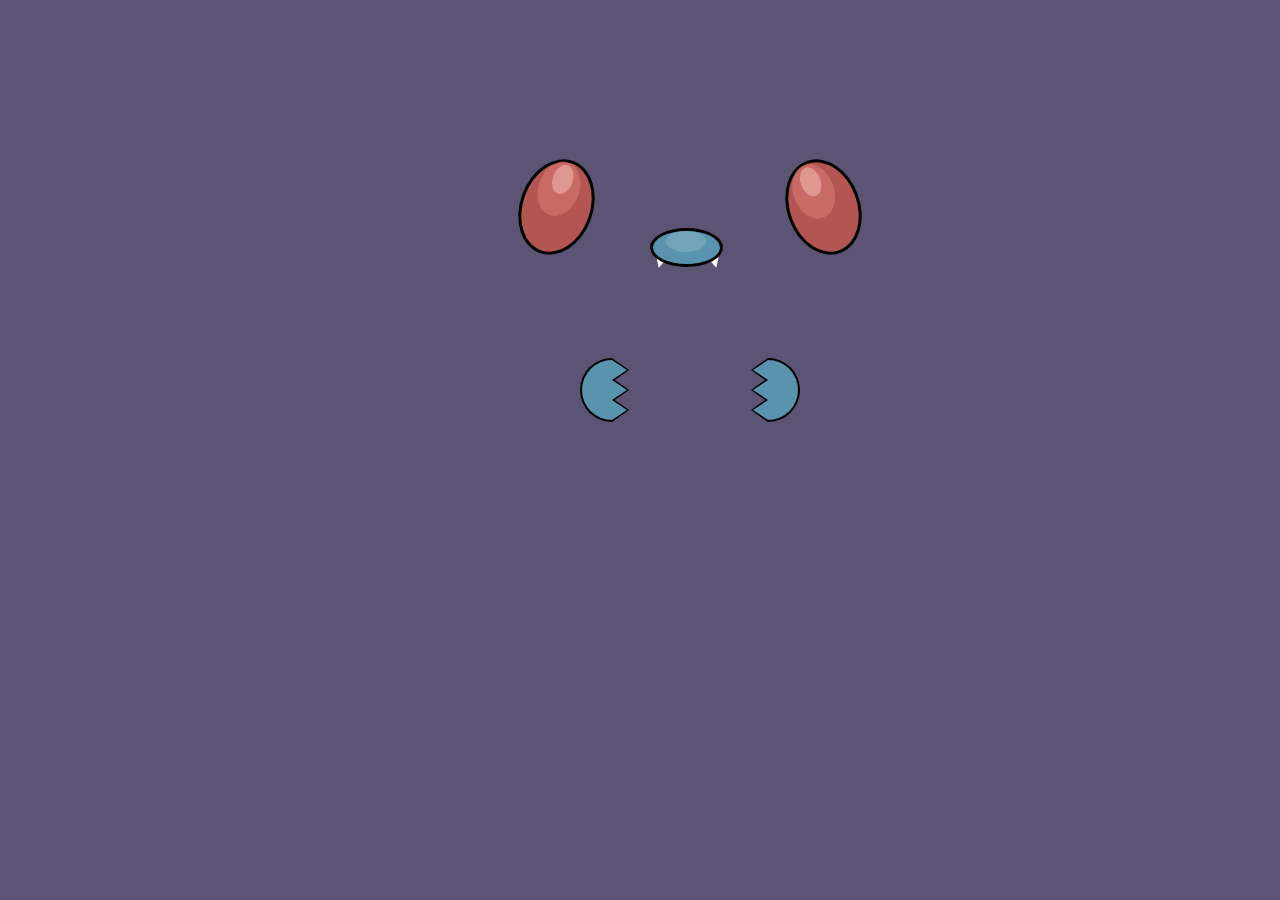
<file: butterfree/index.html>
<!DOCTYPE html>
<html lang="pt-br">
<head>
    <link rel="stylesheet" href="butterfree.css">
    <meta charset="UTF-8">
    <meta name="viewport" content="width=device-width, initial-scale=1.0">
    <title>butterfree</title>
</head>
<body>

<div id = "B12">
    <div class = "eye left"></div>
    <div class = "eye right"></div>
    <div class = "nose"></div>
    <div class = "tooth left"></div>
    <div class = "tooth right"></div>
    <div class = "hand left">
      <div class = "fingers">
        <div class = "shadow"></div>
      </div>
    </div>
    <div class = "hand right">
        <div class = "fingers">
            <div class = "shadow"></div>
            </div>
        </div>
    </div>

</body>
</html>
</file>
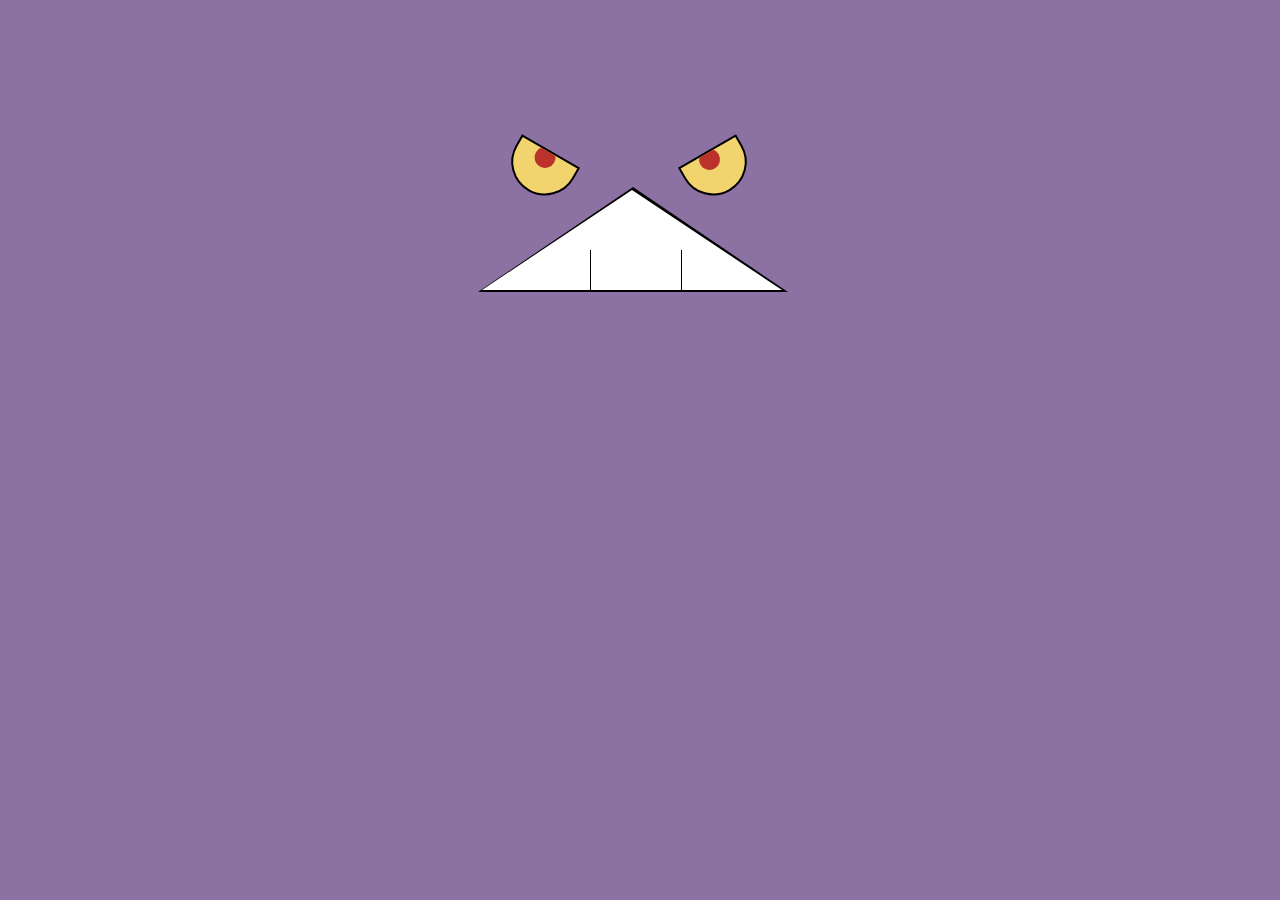
<file: crobat/index.html>
<!DOCTYPE html>
<html lang="pt-br">
<head>
    <link rel="stylesheet" href="crobat.css">
    <meta charset="UTF-8">
    <meta name="viewport" content="width=device-width, initial-scale=1.0">
    <title>crobat</title>
</head>
<body>
      <div id = "C169">
      <div class = "eye left"></div>
      <div class = "eye right"></div>
      <div class = "mouth">
        <div class = "mark left"></div>
        <div class = "mark right"></div>
       </div>
      </div>
</body>
</html>
</file>
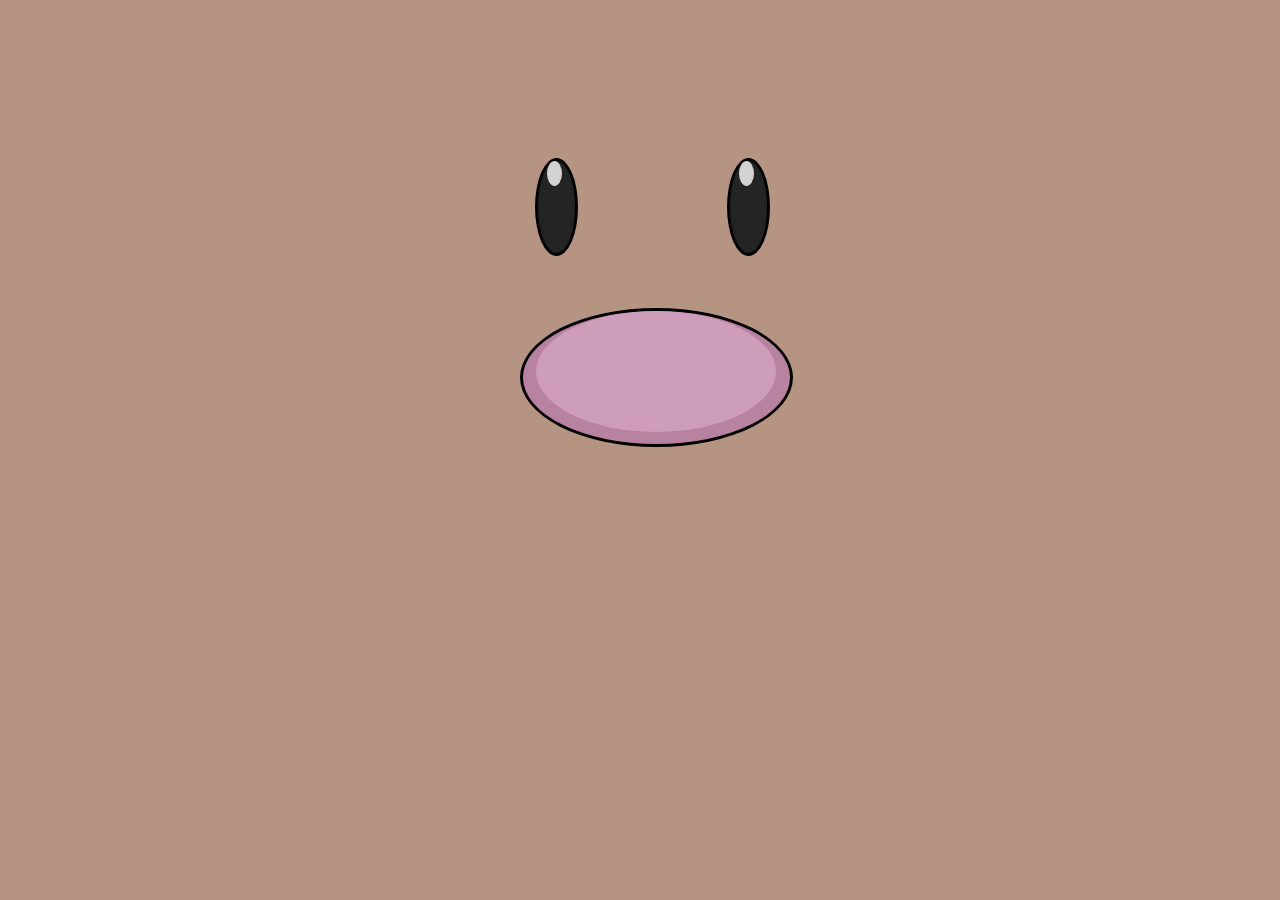
<file: diglett/index.html>
<!DOCTYPE html>
<html lang="pt-br">
<head> 
    <link rel="stylesheet" href="diglett.css">
    <meta charset="UTF-8">
    <meta name="viewport" content="width=device-width, initial-scale=1.0">
    <title>diglett</title>
</head>
<body>
    <div id = "D50">
        <div class = "eye left"></div>
        <div class = "eye right"></div>
        <div class = "nose"></div>
    </div>
</body>
</html>
</file>
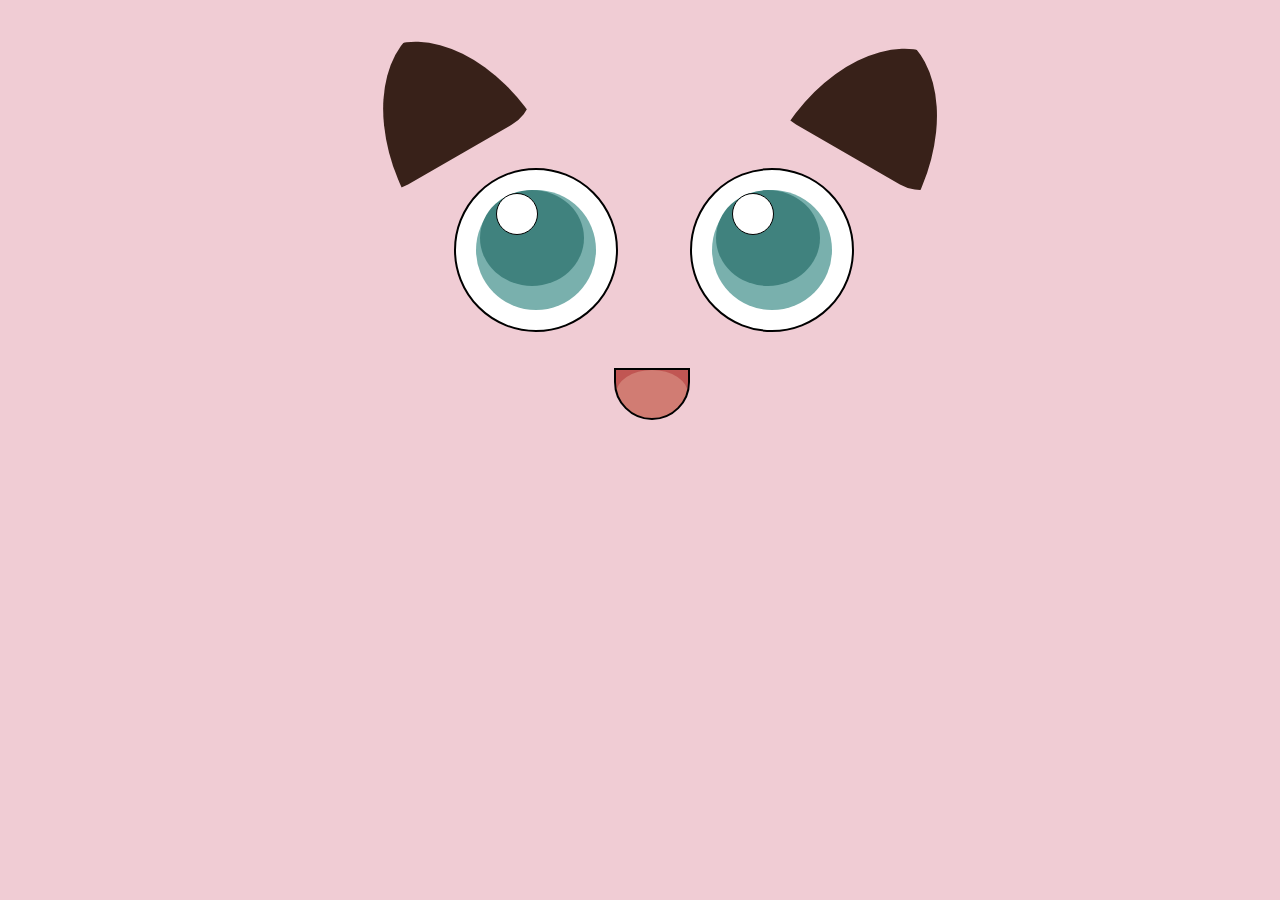
<file: jigglypuff/index.html>
<!DOCTYPE html>
<html lang="pt-br">
<head>
    <link rel="stylesheet" href="jigglypuff.css">
    <meta charset="UTF-8">
    <meta name="viewport" content="width=device-width, initial-scale=1.0">
    <title>jigglypuff</title>
</head>
<body>
    <div id = "J40">
        <div class = "ear left">       
        <div></div>
        </div>
        <div class = "ear right">       
        <div></div>
        </div>
        <div class = "eye left">       
        <div></div>
        </div>
        <div class = "eye right">       
        <div></div>
        </div>
        <div class = "mouth"></div>
        </div>
</body>
</html>
</file>
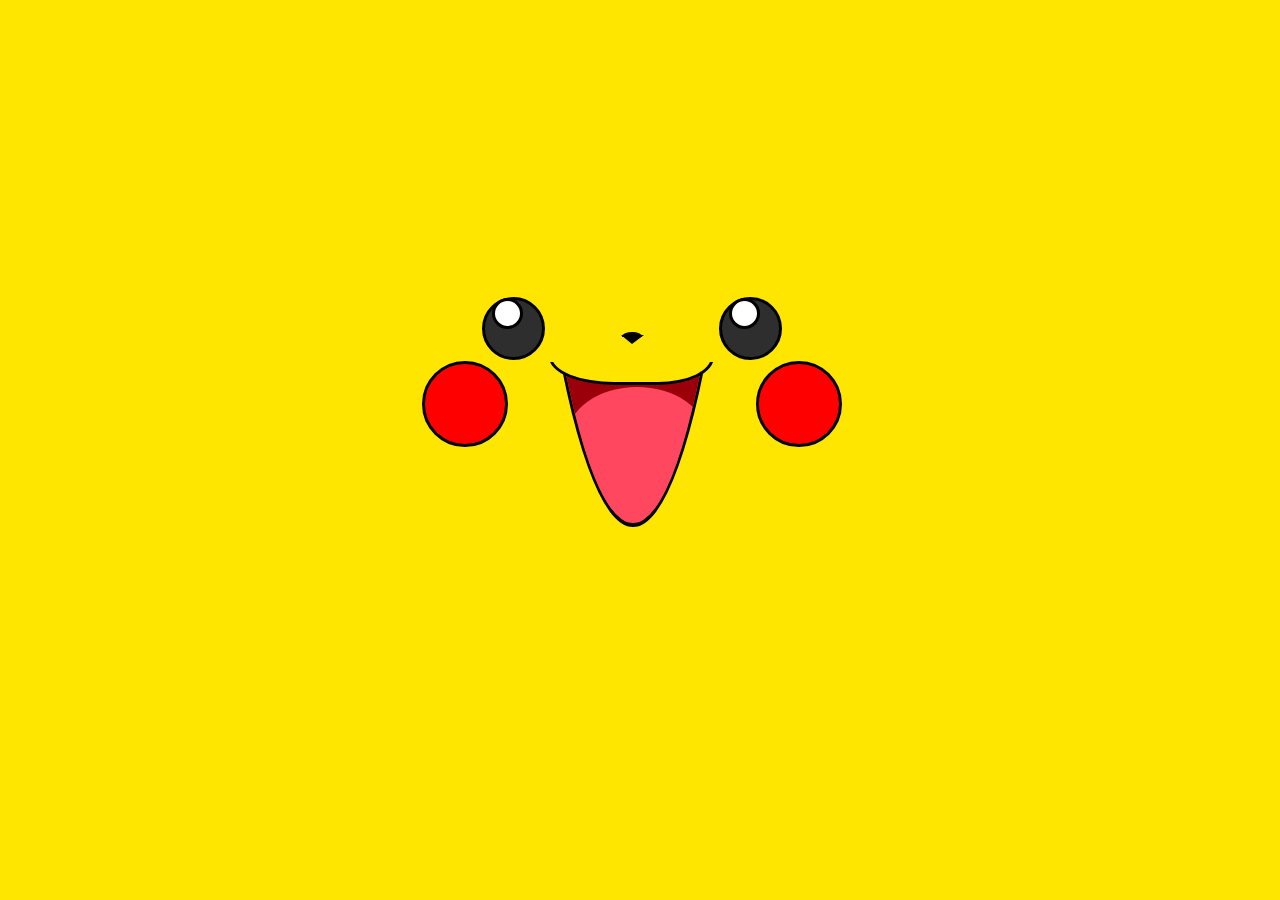
<file: pikachu/index.html>
<!DOCTYPE html>
<html lang="pt-br">
<head>
    <link rel="stylesheet" href="pikachu.css">
    <meta charset="UTF-8">
    <meta name="viewport" content="width=device-width, initial-scale=1.0">
    <title>Pikachu CSS</title>
</head>
<body>
    <div id="pikachu">
        <div class="olho direito"></div>
        <div class="olho esquerdo"></div>
        <div class="nariz"></div>
        <div class="boca">
        <div> </div>
    </div>
    <div class="bochecha esquerda"></div>
    <div class="bochecha direita"></div>
    </div>
</body>
</html>
</file>
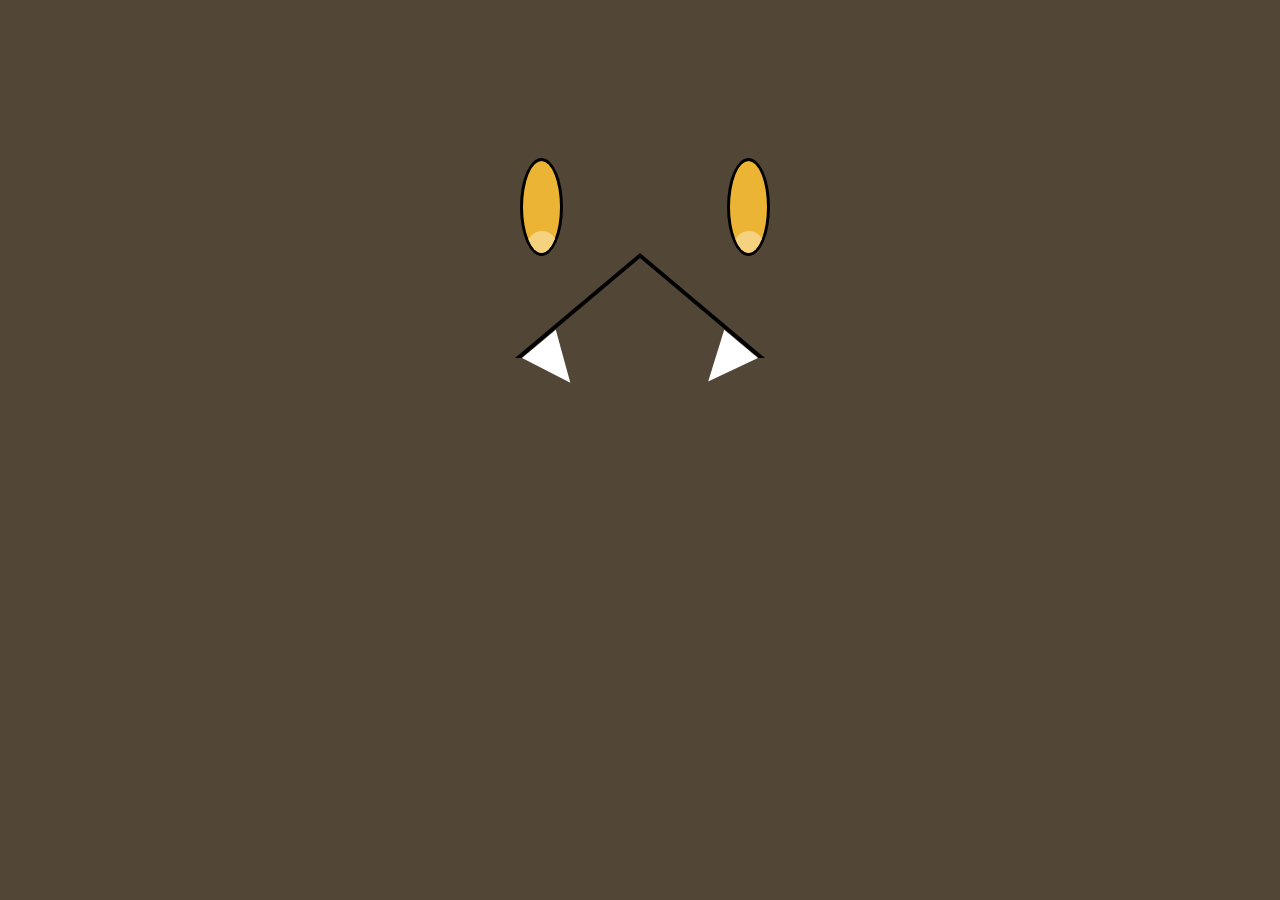
<file: pumpkaboo/index.html>
<!DOCTYPE html>
<html lang="pt-br">
<head>
    <link rel="stylesheet" href="pumpkaboo.css">
    <meta charset="UTF-8">
    <meta name="viewport" content="width=device-width, initial-scale=1.0">
    <title>pumpkaboo</title>
</head>
<body>
    <div id = "P710">
        <div class = "left eye"></div>
        <div class = "right eye"></div>
        <div class = "mouth">
        <div class = "tooth left"></div>
        <div class = "tooth right"></div>
    </div>
 </div>
</body>
</html>
</file>
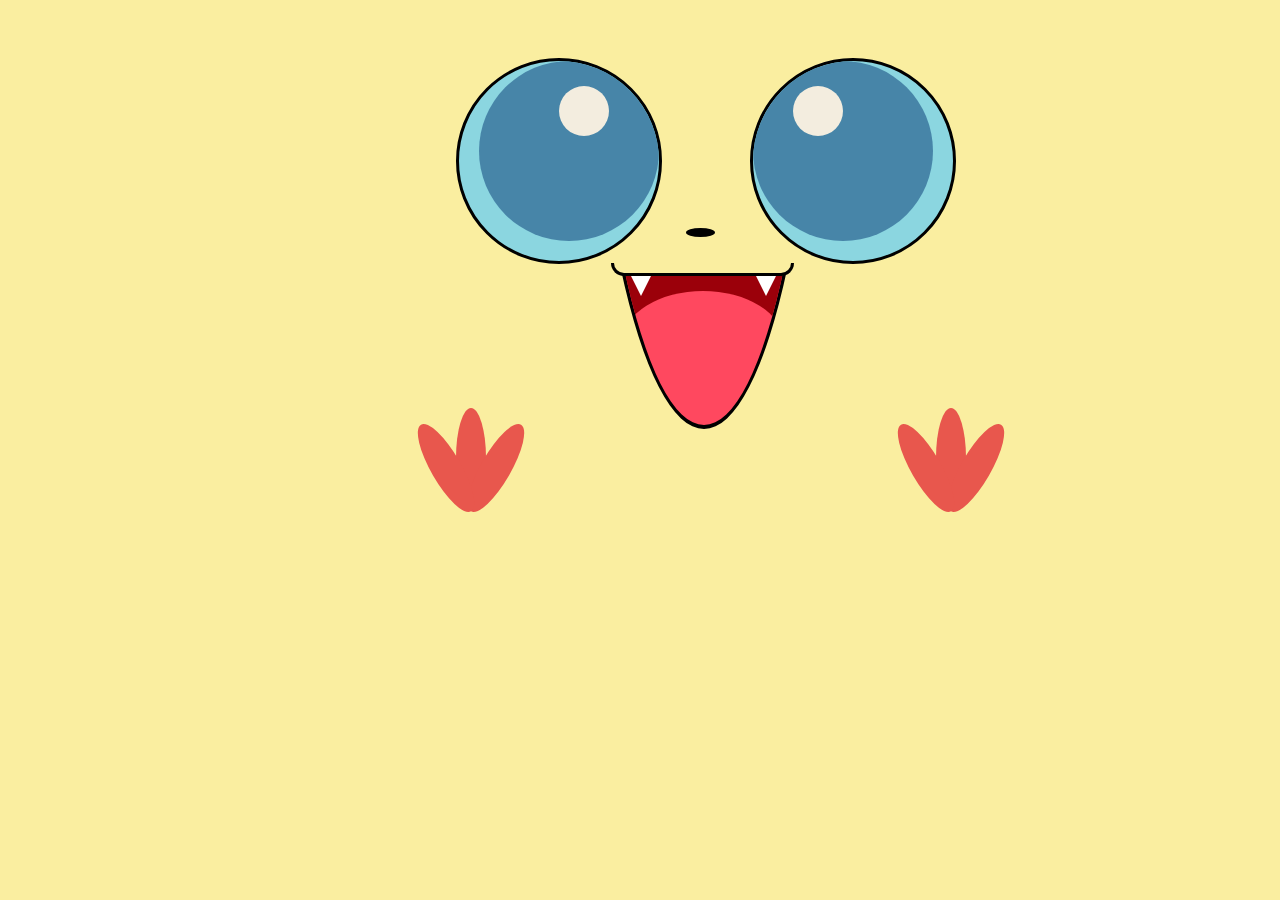
<file: victini/index.html>
<!DOCTYPE html>
<html lang="pt-br">
<head>
    <link rel="stylesheet" href="victini.css">
    <meta charset="UTF-8">
    <meta name="viewport" content="width=device-width, initial-scale=1.0">
    <title>victini</title>
</head>
<body>
   
    <div id="V494">
        <div class="eye left"></div>
        <div class="eye right"></div>
        <div class="nose"></div>
        <div class="mouth">
          <div></div>
    </div>
    <div class="tooth left"></div>
    <div class="tooth right"></div>
    <div class="hand left"></div>
    <div class="hand right"></div>
  </div>

</body>
</html>
</file>
<file: butterfree/butterfree.css>
body {
    background-color: #5b5475;
    font-size: 100px;
}

#B12 {
    position: absolute;
    width: 4em;
    height: 3em;
    left: 25%;
    -webkit-transform: translate(50%, 50%);
    -ms-transform: translate(50%, 50%);
    transform: translate(50%, 50%);
}

.eye {
    width: 0.67em;
    height: 0.92em;
    border: 0.03em solid black;
    background: #b35550;
    border-radius: 100%;
    position: absolute;
}

.eye.right {
    right: 0.6em;
    -webkit-transform: rotate(-20deg);
    -ms-transform: rotate(-20deg);
    transform: rotate(-20deg);
}

.eye.left {
    -webkit-transform: rotate(20deg);
    -ms-transform: rotate(20deg);
    transform: rotate(20deg);
}

.eye::after {
    width: 0.35em;
    height: 0.5em;
    border: 0.03em solid transparent;
    background: #de817a;
    content: "";
    display: block;
    position: absolute;
    border-radius: 100%;
    margin-left: 0.09em;
    opacity: 0.5;
}

.eye::before {
    width: 0.2em;
    height: 0.3em;
    background: #edc6c2;
    content: "";
    display: block;
    position: absolute;
    border-radius: 100%;
    margin-left: 0.2em;
    margin-top: 0.03em;
    opacity: 0.8;
}

.nose {
    width: 0.67em;
    height: 0.33em;
    border: 0.03em solid black;
    background: #5a93ad;
    border-radius: 100%;
    position: absolute;
    margin-top: 0.7em;
    margin-left: 1.3em;
}

.nose::after {
    background-color: #97becc;
    opacity: 0.4;
    width: 0.4em;
    height: 0.21em;
    content: "";
    display: block;
    position: absolute;
    border-radius: 100%;
    margin-left: 0.13em;
}

.tooth {
    width: 0;
    height: 0;
    position: absolute;
    border-right: 0.05em solid transparent;
    border-left: 0.05em solid transparent;
    border-top: 0.1em solid white;
    top: 1em;
    z-index: -1;
}

.tooth.right {
    left: 1.9em;
    -webkit-transform: rotate(-15deg);
    -ms-transform: rotate(-15deg);
    transform: rotate(-15deg);
}

.tooth.left {
    left: 1.35em;
    -webkit-transform: rotate(15deg);
    -ms-transform: rotate(15deg);
    transform: rotate(15deg);
}

.hand {
    position: absolute;
    height: 0.6em;
    width: 0.3em;
    border-radius: 0 0.5em 0.5em 0;
    border-right: 2px solid black;
    border-top: 2px solid black;
    border-bottom: 2px solid black;
    background-color: #5a93ad;
    top: 2em;
}
 
.hand .fingers,
.hand .fingers::after,
.hand .fingers::before {
    width: 0;
    height: 0;
    position: absolute;
    border-top: 0.1em solid transparent;
    border-bottom: 0.1em solid transparent;
    border-right: 0.15em solid #5a93ad;
}

.hand .fingers {
    right: 0.3em;
}

.hand .fingers::after {
    content: "";
    display: block;
    right: -0.15em;
    top: 0.1em;
}

.hand .fingers::before {
    content: "";
    display: block;
    right: -0.15em;
    top: 0.3em;
}

.hand.left {
    left: 0.6em;
    -webkit-transform: rotate(180deg);
    -ms-transform: rotate(180deg);
    transform: rotate(180deg);
}

.hand.right {
    right: 1.2em;
}

.fingers .shadow,
.fingers .shadow::after,
.fingers .shadow::before {
    width: 0;
    height: 0;
    position: absolute;
    border-top: calc(0.13em - 1px) solid transparent;
    border-bottom: calc(0.13em - 1px) solid transparent;
    border-right: calc(0.18em - 1px) solid black;
    z-index: -1;
}

.fingers .shadow{
    right: -0.15em;
    top: -0.12em;
}

.fingers .shadow::after {
    content: "";
    display: block;
    margin-top: 0.08em;
}

.fingers .shadow::before {
    content: "";
    display: block;
    margin-top: 0.28em;
}
</file>
<file: crobat/crobat.css>
body{
    background-color: #8c72a3;
    font-size: 70px;
}
#C169{
    position: absolute;
    width: 4em;
    height: 4em;
    left: 30%;
    -webkit-transform: translate(50%, 50%);
    -ms-transform: translate(50%, 50%);
    transform: translate(50%, 50%);
}
.eye{
    position: absolute;
    height: .6em;
    width: .9em;
    border-radius: 0 0 .5em .5em;
    border: 2px solid black;
    background-color: #f2d46f;
    overflow: hidden;
}
.eye::after{
    content: '';
    position: absolute;
    display: block;
    width: .3em;
    height: .3em;
    background: #ba322b;
    border-radius: 100%;
    left: 30%;
    top: -10%;
}
.eye.right{
left: 2.3em;
-webkit-transform: rotate(-30deg);
-ms-transform: rotate(-30deg);
transform: rotate(-30deg);
}
.eye.left{
    right: 3.3em;
    -webkit-transform: rotate(30deg);
    -ms-transform: rotate(30deg);
    transform: rotate(30deg);
}
.mouth{
    position: absolute;
    width: 0;
    height: 0;
    border-style: solid;
    border-width: 0 150px 100px 150px;
    border-color: transparent transparent white transparent;
    top: .6em;
    left: -.6em;
    -moz-box-shadow: inset 0 0 10px #000000;
    -webkit-box-shadow: inset 0 0 10px #000000;
    box-shadow: inset 0 0 10px #000000;
}
.mouth::before{
    content: '';
    position: absolute;
    width: 0;
    height: 0;
    border-style: solid;
    border-width: 0 155px 105px 155px;
    border-color: transparent transparent black transparent;
    z-index: -1;
    left: -2.2em;
    top: -.05em;
}
.mouth .mark{
    position: absolute;
    width: .5em;
    height: .6em;
    border-left: .02em solid black;
    top: .85em;
    left: -.6em;

}
.mark.left{
    margin-left: 1.3em;
}
</file>
<file: diglett/diglett.css>
body{
    background-color: #b59581;
    font-size: 100px;
}

#D50{
    position: absolute;
    width: 4em;
    height: 3em;
    left: 25%;
    -webkit-transform: translate(50%, 50%);
    -ms-transform: translate(50%, 50%);
    transform: translate(50%, 50%);
}

.eye{
    width: 0.37em;
    height: 0.92em;
    border: 0.03em solid black;
    background: #242424;
    border-radius: 100%;
    position: absolute;
}

.eye.right{
    right: 1.5em;
}

.eye.left{
    left: 0.15em;
}

.eye::after{
    width: 0.15em;
    height: 0.25em;
    background: white;
    content: "";
    display: block;
    position: absolute;
    border-radius: 100%;
    margin-left: 0.09em;
    opacity: 0.8;
}

.nose{
    width: 2.67em;
    height: 1.33em;
    border: 0.03em solid black;
    background: #b882a1;
    border-radius: 100%;
    position: absolute;
    margin-top: 1.5em;
}

.nose::after{
    background-color: #e3b8d3;
    opacity: 0.5;
    width: 2.4em;
    height: 1.21em;
    content: "";
    display: block;
    position: absolute;
    border-radius: 100%;
    margin-left: 0.13em;
}
</file>
<file: jigglypuff/jigglypuff.css>
body{
    background-color: #f0ccd4;
    font-size: 80px;
}

#J40{
    position: absolute;
    width: 4em;
    height: 4em;
    left: 23%;
    -webkit-transform: translate(50%, 50%);
    -ms-transform: translate(50%, 50%);
    transform: translate(50%, 50%);
}

.eye{
    width: 2em;
    height: 2em;
    border: .03em solid black;
    background: white;
    border-radius: 100%;
    position: absolute;
}

.eye.right{
    right: -1em;
}

.eye.left{
    z-index: 1;
}

.eye::after{
    width: 1.5em;
    height: 1.5em;
    border: 0em solid black;
    background: #79b0ad;
    content: '';
    display: block;
    position: absolute;
    border-radius: 100%;
    margin-left: .25em;
    margin-top: .25em;
}

.eye::before{
    width: 1.3em;
    height: 1.2em;
    background: #40827e;
    content: '';
    display: block;
    position: absolute;
    border-radius: 100%;
    margin-left: .3em;
    margin-top: .25em;
    z-index: 1;
}

.eye > div{
    width: .5em;
    height: .5em;
    border: .02em solid black;
    background: white;
    border-radius: 100%;
    position: absolute;
    z-index: 1;
    margin-left: .5em;
    margin-top: .29em;
}

.mouth{
    position: absolute;
    height: .6em;
    width: .9em;
    border-radius: 0 0 .5em .5em;
    border: 2px solid black;
    background-color:  #d17c73;
    top: 2.5em;
    left: 2em;
    overflow: hidden;
}

.mouth::after{
    content: '';
    position: absolute;
    display: block;
    width: .9em;
    height: .6em;
    box-shadow: 0 -.3em 0 #9B000A;
    border-top-left-radius: 100%;
    border-top-right-radius: 100%;
    opacity: 0.3;
}

.ear.right{
    left: 4.3em;
    border-radius: 20%;
    -webkit-transform: rotate(30deg);
    -ms-transform: rotate(30deg);
    transform: rotate(30deg);
}

.ear.left{
    right: 3.3em;
    border-radius: 20%;
    -webkit-transform: rotate(-30deg);
    -ms-transform: rotate(-30deg);
    transform: rotate(-30deg);
}

.ear{
    position: absolute;
    width: 200px;
    height: 200px;
    border-radius: 50%;
    background-color: none;
    overflow: hidden;
    top: -2.5em;
}

.ear div{
    position: absolute;
    width: 200px;
    height: 150%;
    top: 35%;
    left: 16%;
    border-radius: 50%;
    overflow: hidden;
}

.ear div::after{
    content: "";
    position: absolute;
    width: 100%;
    height: 100%;
    right: 25%;
    background-color: #382119;
    border-radius: 50%;
}
</file>
<file: pikachu/pikachu.css>
body{
    background-color: #ffe600;
    font-size: 100PX;
}

#pikachu{
    position:absolute;
    width: 4.2em;
    height: 2.35em;
    left:33%;
    top:33%;
}
.olho{
    width: .57em;
    height: .57em;
    border: .03em solid black;
    background: #2e2e2e;
    border-radius: 100%;
    position:absolute;
    margin-left: .6em;
}
.olho:after {
    width: .25em;
    height: .25em;
    border: .03em solid black;
    background: #fff;
    content: '';
    display:block;
    position: absolute;
    border-radius: 100%;
    margin-left: .07em;
    margin-top: -.02em;
}  
.olho.direito {
    right: .6em;
}
.nariz {
    position:absolute;
    margin: .3em calc(50% - .11em);
    margin-top: .38em;
    width: 0;
    height: 0;
    z-index: 1;
    border-top: .09em solid black;
    border-left: .11em solid transparent;
    border-right: .12em solid transparent;
    box-shadow: 0 - .01em 0 black;

}
.nariz:before {
    content: '';
    display: block;
    position: absolute;
    width: .20em;
    height: .05em;
    background: black;
    border-top-left-radius: .12em .05em;
    border-top-right-radius: .11em .05em;
    margin-top: -.12em;
    margin-left: -.10em;
}
.boca{
    position: absolute;
    width: 2.28em;
    height: 1.8em;
    margin-top: .65em;
    margin-left: calc(50% - 1.18em);
    overflow: hidden;
}
.boca:after{
    content: '';
    display: block;
    position: absolute;
    width: .8em;
    height: .25em;
    background: #ffe600;
    border: .03em solid black;
    border-top: none;
    border-left: none;
    right: .28em;
    top: -.05em;
    border-bottom-right-radius: .6em .3em;
    box-shadow: 0 -.1em 0 #ffe600, -.05 -.03em 0 #ffe600;
}

.boca:before {
    content: '';
    display: block;
    position: absolute;
    width: .8em;
    height: .25em;
    background: #ffe600;
    border: .03em solid black;
    border-top: none;
    border-right: none;
    left: .35em;
    top: -.05em;
    border-bottom-left-radius: .7em .3em;
    box-shadow: 0 -.1em 0 #ffe600, -.05 -.03em 0 #ffe600;
    z-index: 1;
}
.boca>div {
    position: absolute;
    background: #FF485F;
    width: 2.30em;
    height: 8em;
    border: .04em solid black;
    border-bottom-left-radius: 1.19em 8em;
    border-bottom-right-radius: 1.19em 8em;
    margin-top: -6.43em;
    overflow: hidden;
}

.boca>div:after {
    content: '';
    position: absolute;
    display: block;
    width: 1.4em;
    height: 1.0em;
    box-shadow: 0 -.7em 0 #9B000A;
    bottom: .36em;
    margin-left: .49em;
    border-top-left-radius: 100%;
    border-top-right-radius: 100%;
}
.bochecha {
    width: .8em;
    height: .8em;
    border: .03em solid black;
    border-radius: 100%;
    position: absolute;
    margin-top: 4.0rem;
    background: #f00
}
.bochecha.direita {
    right: 0;
}
</file>
<file: pumpkaboo/pumpkaboo.css>
body{
    background: #524637;
    font-size: 100px;
}

#P710{
    position: absolute;
    width: 4em;
    height: 3em;
    left: 25%;
    -webkit-transform: translate(50%, 50%);
    -ms-transform: translate(50%, 50%);
    transform: translate(50%, 50%);
}

.eye{
    width: .37em;
    height: .92em;
    border: .03em solid black;
    background: #ebb434;
    border-radius: 100%;
    position: absolute;
    overflow: hidden;
}

.eye.right{
    right: 1.5em;
}

.eye.left{
    z-index: 1;
}

.eye::after{
    width: .3em;
    height: .3em;
    background: #f5d27f;
    content: '';
    display: block;
    position: absolute;
    border-radius: 100%;
    margin-left: .04em;
    margin-top: .7em;
}

.mouth{
    position: absolute;
    width: 0;
    height: 0;
    border-style: solid;
    border-width: 0 120px 101px 120px;
    border-color: transparent transparent #524637 transparent;
    top: 1em;
    left: -0. .5em;
}

.mouth::before{
    content: '';
    position: absolute;
    width: 0;
    height: 0;
    border-style: solid;
    border-width: 0 125px 105px 125px;
    border-color: transparent transparent black transparent;
    z-index: -1;
    left: -1.25em;
    top: -.05em;
}

.tooth{
    width: 0;
    height: 0;
    position: absolute;
    border-right: .23em solid transparent;
    border-left: .21em solid transparent;
    border-top: .5em solid white;
    top: .8em;
    z-index: 1;
}

.tooth.right{
    left: .63em;
    -webkit-transform: rotate(40deg);
    -ms-transform: rotate(40deg);
    transform: rotate(40deg);
}

.tooth.left{
    right: .63em;
    -webkit-transform: rotate(-40deg);
    -ms-transform: rotate(-40deg);
    transform: rotate(-40deg);
}
</file>
<file: victini/victini.css>
body{
    background: #faeea0;
    font-size: 100px;
}

#V494{
    position: absolute;
    width: 4em;
    height: 1em;
    left: 20%;
    -webkit-transform: translate(50%, 50%);
    -ms-transform: translate(50%, 50%);
    transform: translate(50%, 50%);
   }

   .eye{
    width: 2em;
    height: 2em;
    border: 0.03em solid black;
    background: #8bd6e0;
    border-radius: 100%;
    position: absolute;
    overflow: hidden;
   }

   .eye.right{
    right: -1em;
   }

   .eye.left::after,
   .eye.right::after {
    width: 1.8em;
    height: 1.8em;
    border: 0em solid black;
    background: #4785a8;
    content:"";
    display: block;
    position: absolute;
    border-radius: 100%;
   }

   .eye.left::after{
    margin-left: 0.2em;
   }

   .eye.left::before,
   .eye.right::before{
    width: 0.5em;
    height: 0.5em;
    background: #f3eddf;
    content: "";
    display: block;
    position: absolute;
    border-radius: 100%;
    margin-top: 0.25em;
    z-index: 1;
   }

   .eye.left::before{
    margin-left: 1em;
   }

   .eye.right::before{
    margin-left: 0.4em;
   }

   .nose{
    width: 0.23em;
    height: 0.03em;
    border: 0.03em solid black;
    background: black;
    border-radius: 100%;
    position: absolute;
    margin-top: 1.7em;
    margin-left: 2.3em;
   }

   .nose:hover{
    -ms-animation: squeeze 0.3s infinite ease;
    -webkit-animation: squeeze 0.3s infinite ease;
    -moz-animation: squeeze 0.3s infinite ease;
    animation: squeeze 0.3s infinite ease;
   }

   .mouth{
    position: absolute;
    width: 2.28em;
    height: 1.8em;
    margin-top: 2em;
    margin-left: 1.3em;
    overflow: hidden;

   }
   
   .mouth::after,
   .mouth::before{
    content: "";
    display: block;
    position: absolute;
    width: 0.9em;
    height: 0.1em;
    background: #faeea0;
    border: 0.03em solid black;
    border-top: none;
    top: 0.05em;
    box-shadow: 0 -0.1em 0 #faeea0, 0.05em -0.03em 0 #faeea0;
}

.mouth::after{
    border-left: none;
    right: 0.2em;
    border-bottom-right-radius: 0.2em 0.2em;
}


.mouth::before{
    border-right: none;
    left: 0.25em;
    border-bottom-left-radius: 0.2em 0.2em;
    z-index: 1;
}

.mouth > div {
    position: absolute;
    background: #ff485f;
    width: 2.28em;
    height: 8em;
    border: 0.04em solid black;
    border-bottom-left-radius: 1.5em 7em;
    border-bottom-right-radius: 1.5em 7em;
    margin-top: -6.37em;
    overflow: hidden;
}

.mouth > div:after {
    content: "";
    position: absolute;
    display: block;
    width: 1.6em;
    height: 1em;
    box-shadow: 0 -0.6em 0 #9b000a;
    bottom: 0.34em;
    margin-left: 0.33em;
    border-top-left-radius: 100%;
    border-top-right-radius: 100%;
}

.tooth{
    width: 0;
    height: 0;
    position: absolute;
    border-right: 0.1em solid transparent;
    border-left: 0.1em solid transparent;
    border-top: 0.2em solid white;
    top: 2.175em;
    z-index: 1;
}

.tooth.right{
    left: 3em;
}

.tooth.left{
    left: 1.75em;
}

.hand,
.hand::after,
.hand::before{
    width: 0.3em;
    height: 1em;
    border: 0em solid black;
    background: #e8574d;
    border-radius: 100%;
    position: absolute;
}

.hand::after,
.hand::before{
    content: "";
    left: -0.25em;
    top: 0.1em;
}

.hand{
    margin-top: 3.5em;
}

.hand::before{
    margin-left: 0.5em;
    -webkit-transform: rotate(30deg);
    -ms-transform: rotate(30deg);
    transform: rotate(30deg);
}

.hand::after{
    -webkit-transform: rotate(-30deg);
    -ms-transform: rotate(-30deg);
    transform: rotate(-30deg);
}

.hand.left{
    margin-left: 4.8em;
}

@keyframes squeeze{
    0% {
        transform: scaleY(0.75);
    }
    25%{
        transform: scaleY(0.75);
    }
    50%{
        transform: scaleY(0.75);
    }
    75%{
        transform: scaleY(0.75);
    }
    100%{
        transform: scaleY(1);
    }
}

@-ms-keyframes squeeze {
    0%{
        -ms-transform: scaleY(0.75);
    }
    25% {
        -ms-transform: scaleY(0.75);
    }
    50%{
        -ms-transform: scaleY(0.75);
    }
    75%{
        -ms-transform: scaleY(0.75);
    }
    100%{
        -ms-transform: scaleY(1);
    }
}


@-moz-keyframes squeeze {
    0%{
        -moz-transform: scaleY(0.75);
    }
    25% {
        -moz-transform: scaleY(0.75);
    }
    50%{
        -moz-transform: scaleY(0.75);
    }
    75%{
        -moz-transform: scaleY(0.75);
    }
    100%{
        -moz-transform: scaleY(1);
    }
}

@-webkit-keyframes squeeze {
    0%{
        -webkit-transform: scaleY(0.75);
    }
    25%{
        -webkit-transform: scaleY(0.75);
    }
    50%{
        -webkit-transform: scaleY(0.75);
    }
    75%{
        -webkit-transform: scaleY(0.75);
    }
    100%{
        -webkit-transform: scaleY(1);
    }
}
</file>
